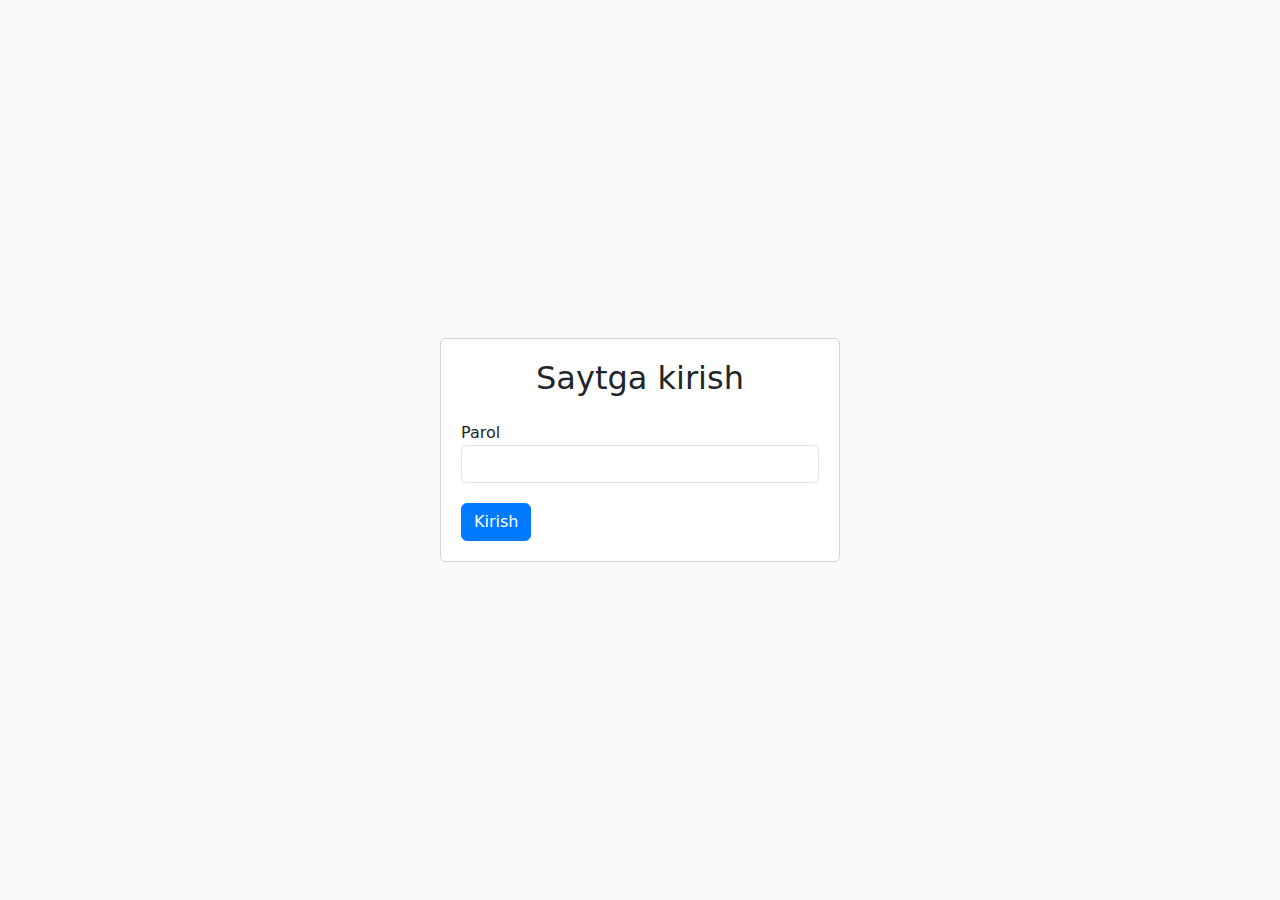
<file: index.html>
<!DOCTYPE html>
<html lang="en">
<head>
  <meta charset="UTF-8">
  <meta name="viewport" content="width=device-width, initial-scale=1.0">
  <title>Saytga Kirish</title>
  <link href="https://cdn.jsdelivr.net/npm/bootstrap@5.3.0-alpha1/dist/css/bootstrap.min.css" rel="stylesheet">
  <link rel="stylesheet" href="./main.css">
</head>
<body>
  <div class="container">
    <h2 class="text-center mb-4">Saytga kirish</h2>
    <div id="error-message" class="alert alert-danger error-message" role="alert" style="display: none;">
      Noto'g'ri parol kiritildi. Iltimos, tekshirib qaytadan urinib ko'ring.
    </div>
    <div class="form-group">
      <label for="password">Parol</label>
      <input type="password" class="form-control" id="password" required>
    </div>
    <button type="button" class="btn btn-primary btn-block" onclick="checkPassword()">Kirish</button>
  </div>
  <script src="./main.js"></script>
</body>
</html>
</file>
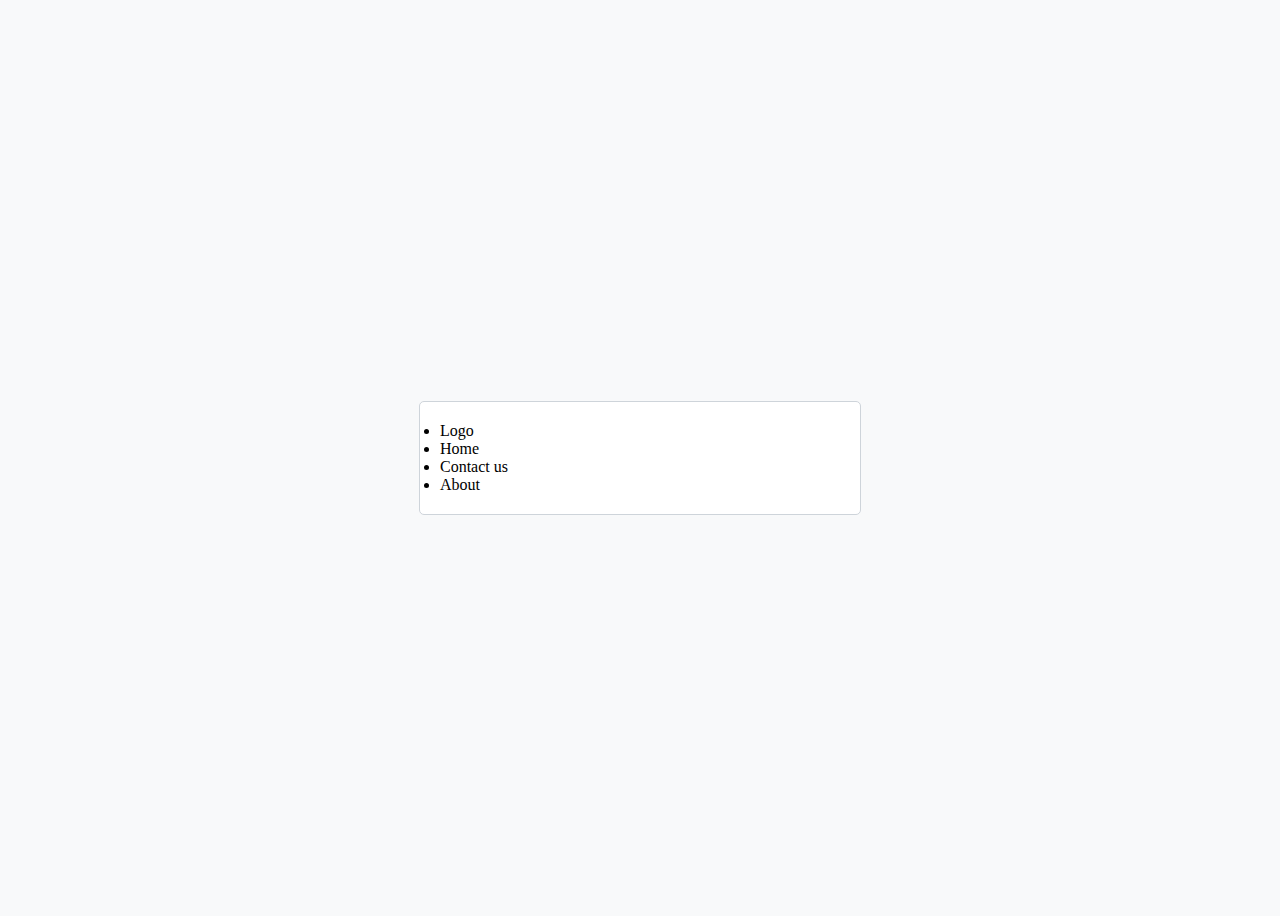
<file: site.html>
<!DOCTYPE html>
<html lang="en">
<head>
    <meta charset="UTF-8">
    <meta name="viewport" content="width=device-width, initial-scale=1.0">
    <title>Document</title>
    <link rel="stylesheet" href="./main.css">
</head>
<body>
    
<ul class="container">
<li>Logo</li>
<li>Home</li>
<li>Contact us</li>
<li>About</li>
</ul>

</body>
</html>
</file>
<file: main.css>
body {
  display: flex;
  justify-content: center;
  align-items: center;
  height: 100vh;
  background-color: #f8f9fa;
}

.container {
  max-width: 400px;
  width: 100%;
  padding: 20px;
  border: 1px solid #ced4da;
  border-radius: 5px;
  background-color: #fff;
}

.error-message {
  display: none;
  color: red;
  margin-top: 10px;
}

.form-group {
  margin-bottom: 20px;
}

.btn-primary {
  background-color: #007bff;
  border-color: #007bff;
}

.btn-primary:hover {
  background-color: #0056b3;
  border-color: #0056b3;
}
</file>
